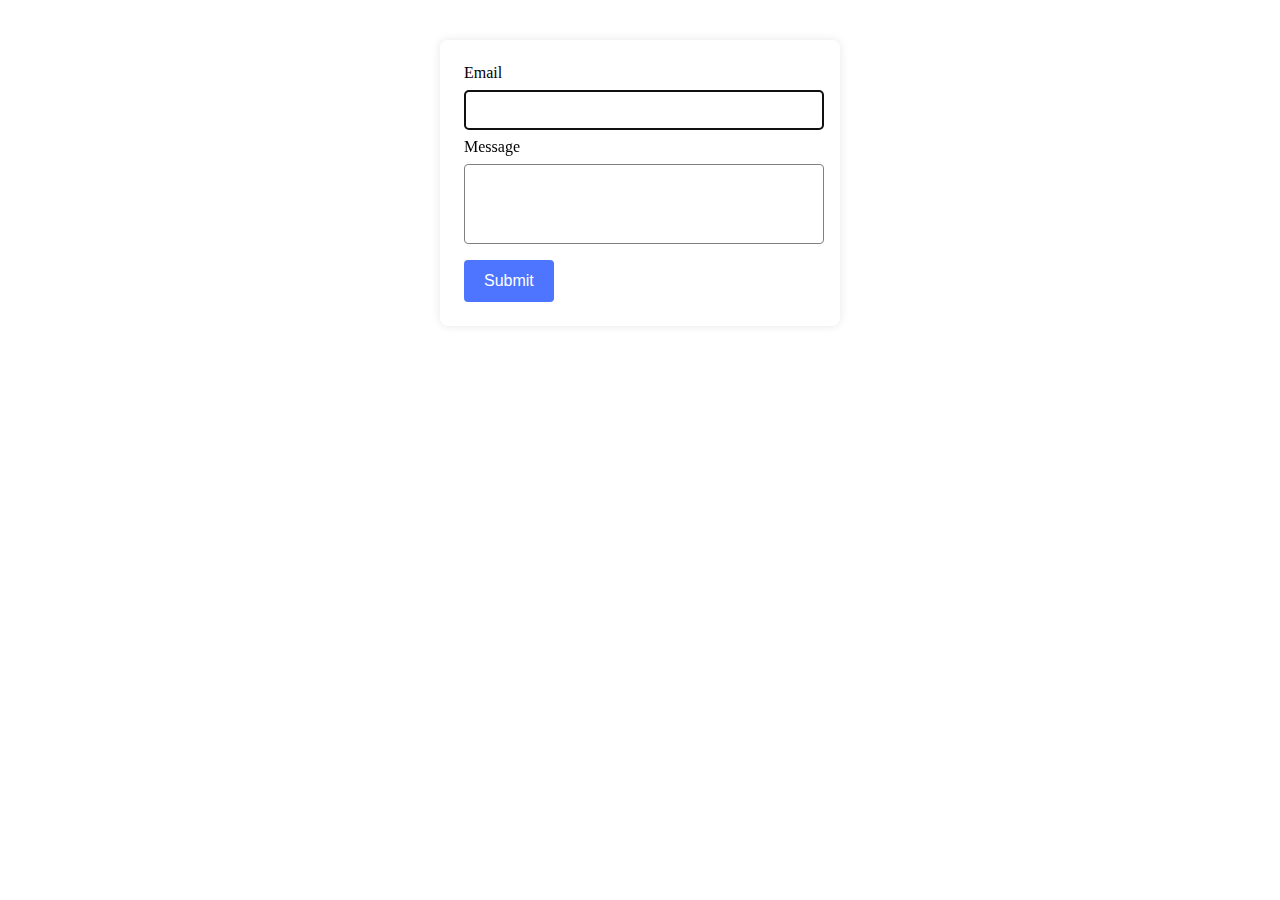
<file: src/02-form.html>
<!DOCTYPE html>
<html lang="en">
  <head>
    <meta charset="UTF-8" />
    <meta name="viewport" content="width=device-width, initial-scale=1.0" />
    <title>Homework 9 - Feedback form</title>
    <link rel="stylesheet" href="./css/styles.css" />
  </head>
  <body>
    <load src="./partials/header.html" icon-path="img/sprite.svg#logo" />

    <form class="feedback-form" autocomplete="off">
      <label class="email-label">
        Email
        <input type="email" name="email" autofocus />
      </label>
      <label class="message-label">
        Message
        <textarea name="message" rows="8"></textarea>
      </label>
      <button class="subButton" type="submit">Submit</button>
    </form>

    <script src="js/02-form.js" type="module"></script>
    <script src="js/routing.js" type="module"></script>
  </body>
</html>
</file>
<file: src/css/styles.css>
/**
  |============================
  | include css partials with
  | default @import url()
  |============================
*/
/* Common styles */
@import url('./reset.css');

/* Sections style */
@import url('./header.css');
@import url('./gallery.css');
@import url('./form.css');
</file>
